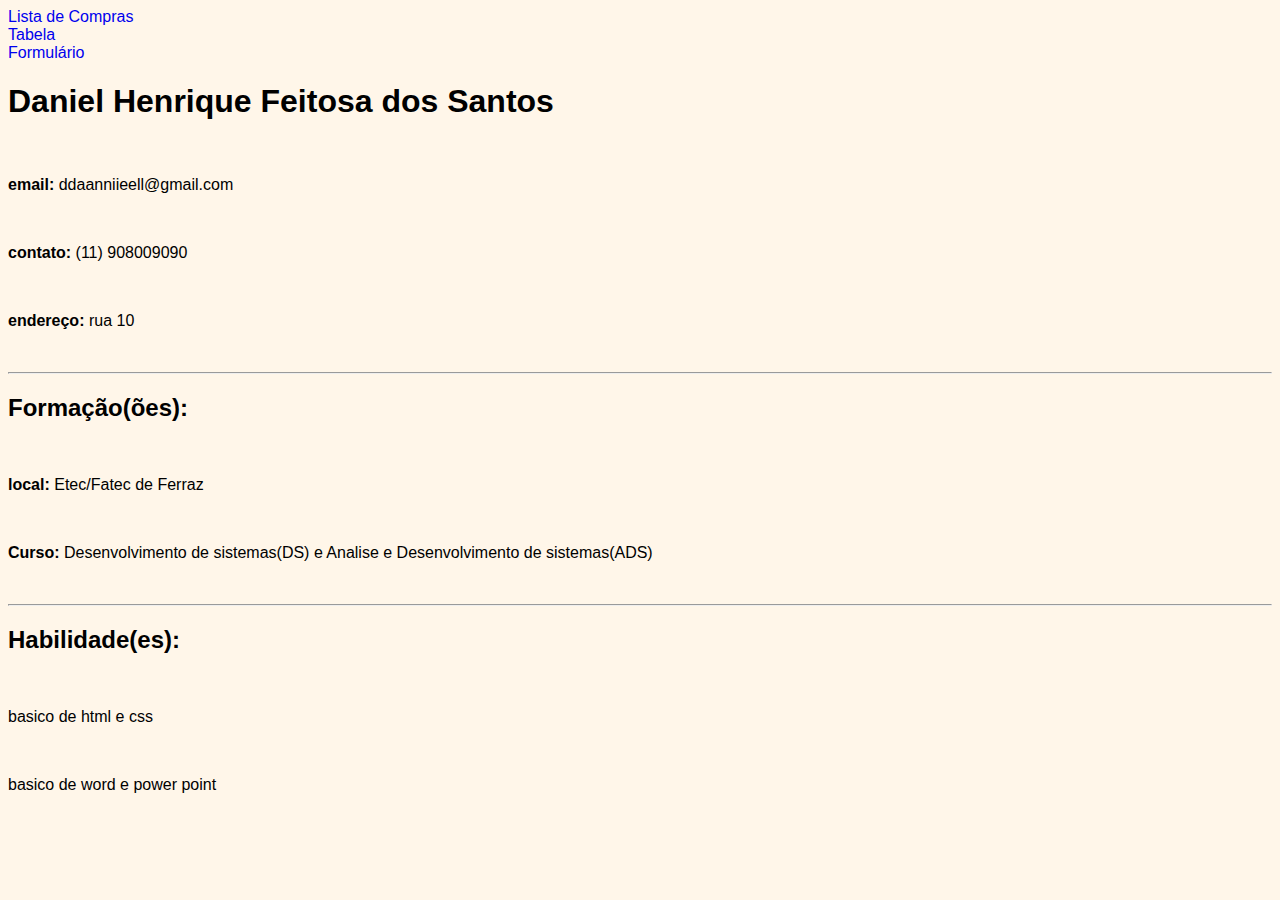
<file: index.html>
<!DOCTYPE html>
<html lang="en">
<head>
    <meta charset="UTF-8">
    <meta http-equiv="X-UA-Compatible" content="IE=edge">
    <meta name="viewport" content="width=device-width, initial-scale=1.0">
    <link rel="stylesheet" href="./style.css">
    <title>Meu Curriculo</title>
</head>
<body>
    <a href="./listaDeExercicios.html">Lista de Compras</a><br>
    <a href="./tabela.html">Tabela</a><br>
    <a href="./Formulário.html">Formulário</a> <br>

    <h1 class="nominho">Daniel Henrique Feitosa dos Santos</h1>
    <br>
    <p><b>email:</b> ddaanniieell@gmail.com</p>
    <br>
    <p><b>contato:</b> (11) 908009090</p>
    <br>
    <p><b>endereço:</b> rua 10</p>
    <br>
    <hr>
    <h2>Formação(ões):</h2>
    <br>
    <p><b>local:</b> Etec/Fatec de Ferraz</p>
    <br>
    <p><b>Curso:</b> Desenvolvimento de sistemas(DS) e Analise e Desenvolvimento de sistemas(ADS)</p>
    <br>
    <hr>
    <h2>Habilidade(es):</h2>
    <br>
    <p>basico de html e css</p>
    <br>
    <p>basico de word e power point</p>
    <br>
</body>
</html>
</file>
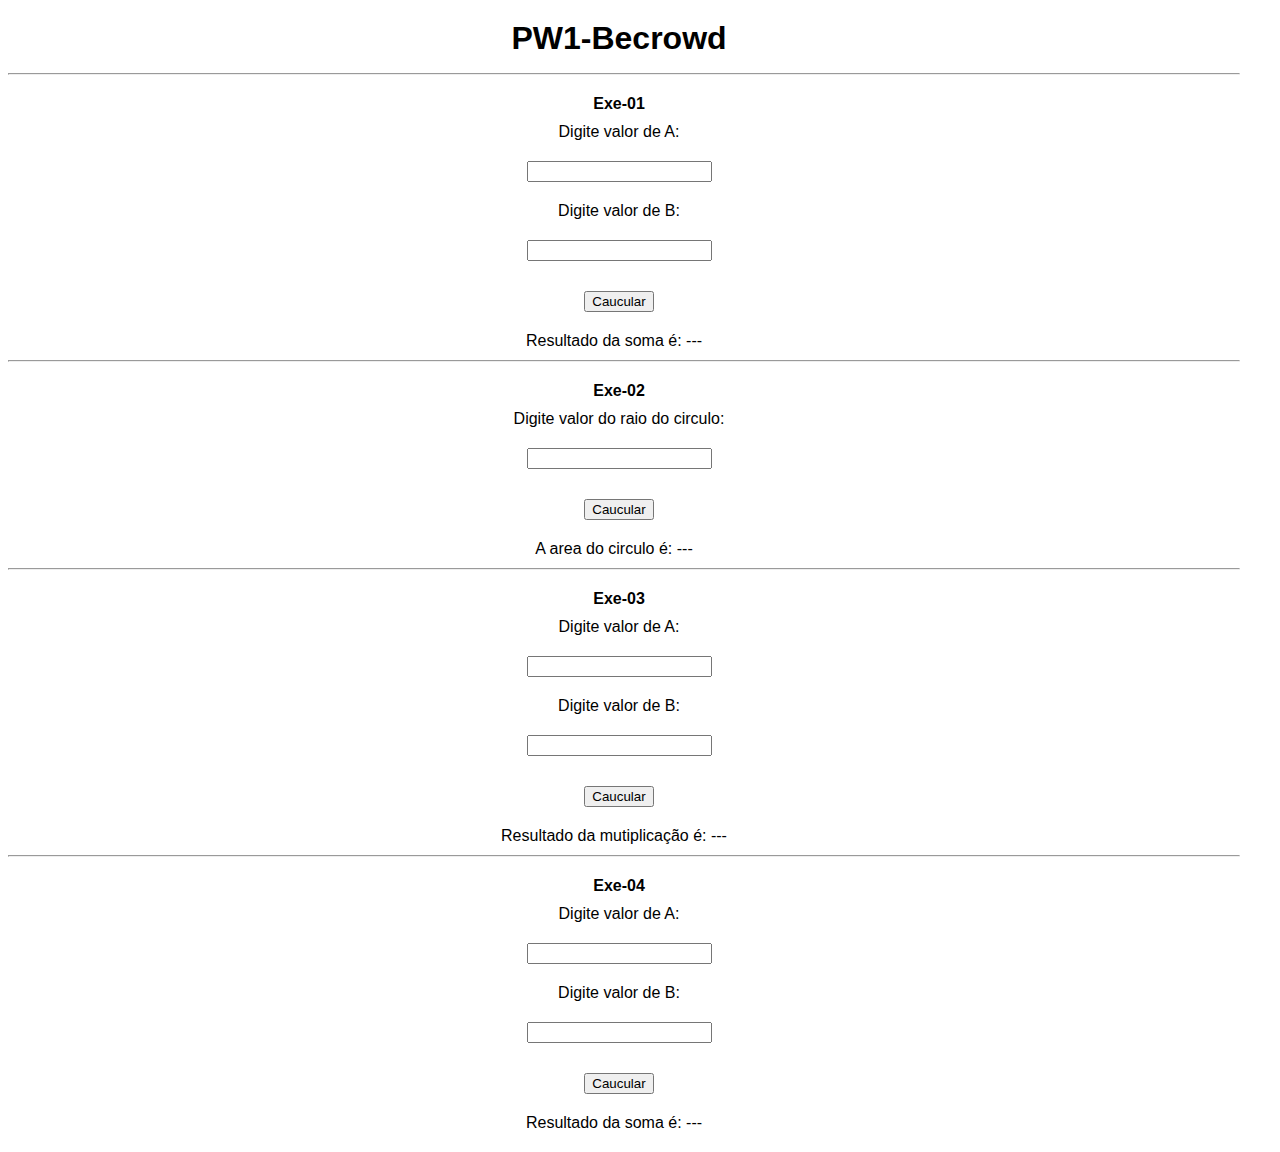
<file: becrowd/index.html>
<!DOCTYPE html>
<html lang="pt-br">
<head>
    <meta charset="UTF-8">
    <meta name="viewport" content="width=device-width, initial-scale=1.0">
    <script src="./script.js"></script>
    <link rel="stylesheet" href="./style.css">
    <link href="https://cdn.jsdelivr.net/npm/bootstrap@5.3.8/dist/css/bootstrap.min.css" rel="stylesheet" integrity="sha384-sRIl4kxILFvY47J16cr9ZwB07vP4J8+LH7qKQnuqkuIAvNWLzeN8tE5YBujZqJLB" crossorigin="anonymous">
    <title>1001b</title>
    
</head>
<body>
    <div>
        <div class="titlo"><h1>PW1-Becrowd</h1></div>

        <hr>
        <div class="exe"><h4>Exe-01</h4></div>
        <div>
            <p>Digite valor de A:</p>
            <input class="valor-A" type="text">
        </div>

        <div>
            <p>Digite valor de B:</p>
            <input class="valor-B" type="text">
        </div>
        <div>
            <button class="btn btn-dark" onclick="mostrar01()">Caucular</button>
        </div>
        <div><p>Resultado da soma é: <span class="resul">---</span></p></div>

        <hr>

        <div class="exe"><h4>Exe-02</h4></div>
        <div>
            <p>Digite valor do raio do circulo:</p>
            <input class="valor-raio" type="text">
        </div>
        <div><p></p></div>
        <div>
            <button class="btn btn-dark" onclick="mostrar02()">Caucular</button>
        </div>
        <div><p>A area do circulo é: <span class="resul1">---</span></p></div>

        <hr>

         <div class="exe"><h4>Exe-03</h4></div>
        <div>
            <p>Digite valor de A:</p>
            <input class="valor-1" type="text">
        </div>

        <div>
            <p>Digite valor de B:</p>
            <input class="valor-2" type="text">
        </div>
        <div>
            <button class="btn btn-dark" onclick="mostrar03()">Caucular</button>
        </div>
        <div><p>Resultado da mutiplicação é: <span class="resul2">---</span></p></div>

        <hr>

        <div class="exe"><h4>Exe-04</h4></div>
        <div>
            <p>Digite valor de A:</p>
            <input class="valor-01" type="text">
        </div>

        <div>
            <p>Digite valor de B:</p>
            <input class="valor-02" type="text">
        </div>
        <div>
            <button class="btn btn-dark" onclick="mostrar04()">Caucular</button>
        </div>
        <div><p>Resultado da soma é: <span class="resul3">---</span></p></div>

    </div>
</body>
</html>
</file>
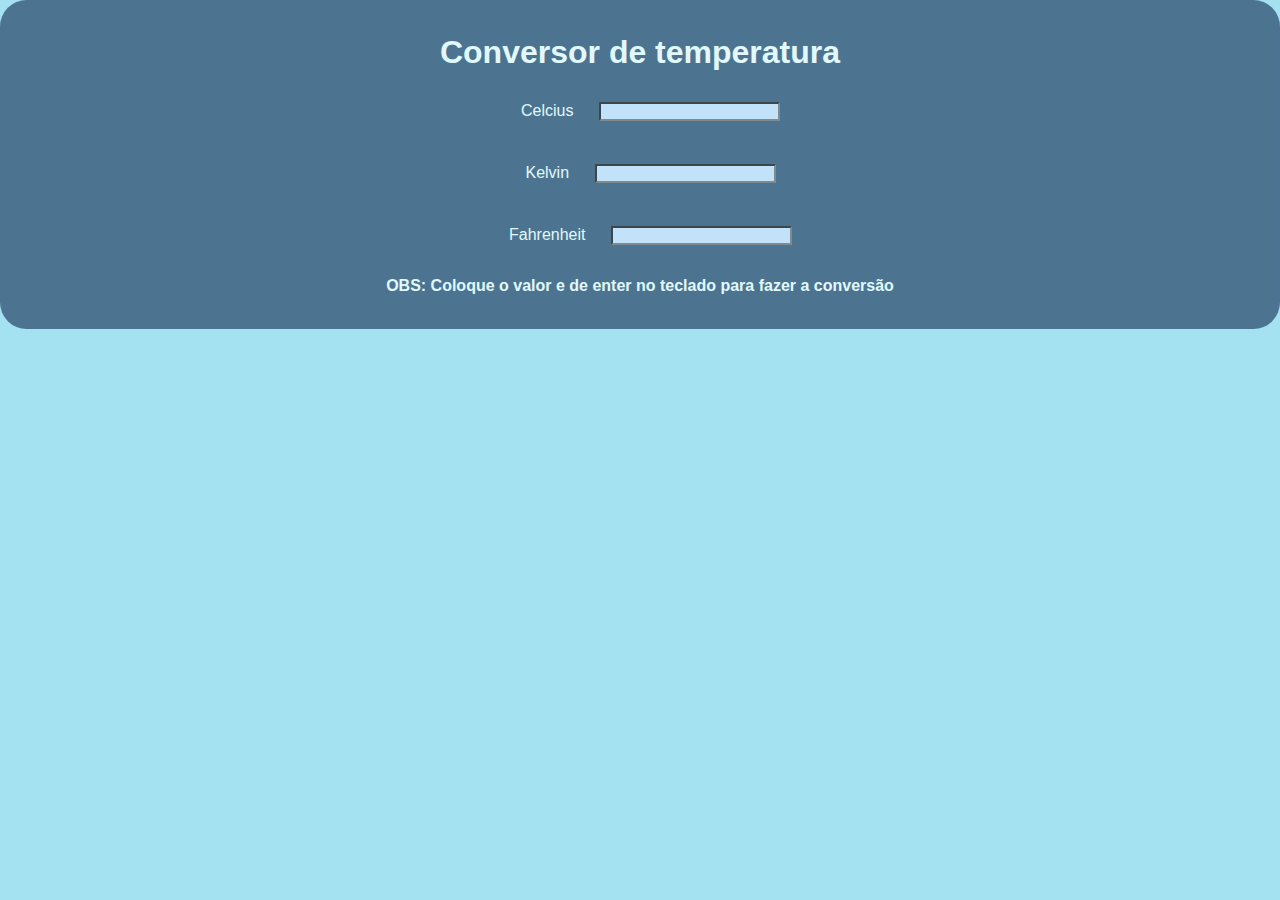
<file: convertor de temperatura/index.html>
<!DOCTYPE html>
<html lang="en">

<head>
    <meta charset="UTF-8">
    <meta name="viewport" content="width=device-width, initial-scale=1.0">
    <link rel="stylesheet" href="style.css">
    <title>Conversor de temperatura</title>
</head>

<body>
    <div class="conteiner">
<div class="life">

    <div>    
        <h1 class="ht1">Conversor de temperatura</h1>
    </div>
    <div class="box1">
        <label class="fafa1" for="celso" name="celso">Celcius</label>
        <input type="number" class="celso" onchange="celcius()">
    </div>
    <div class="box2">
        <label class="fafa1" for="kevin" name="kevin">Kelvin</label>
        <input type="number" class="kevin" onchange="Kelvin()">
    </div>
    <div class="box3">
        <label class="fafa1" for="fafa" name="fafa">Fahrenheit</label>
        <input type="number" class="fafa" onchange="FaFa()">
    </div>
    <div>
            <h4 class="ht2">OBS: Coloque o valor e de enter no teclado para fazer a conversão</h4>
    </div>
    </div>

    </div>
</body>
<script src="./script.js" ></script>

</html>
</file>
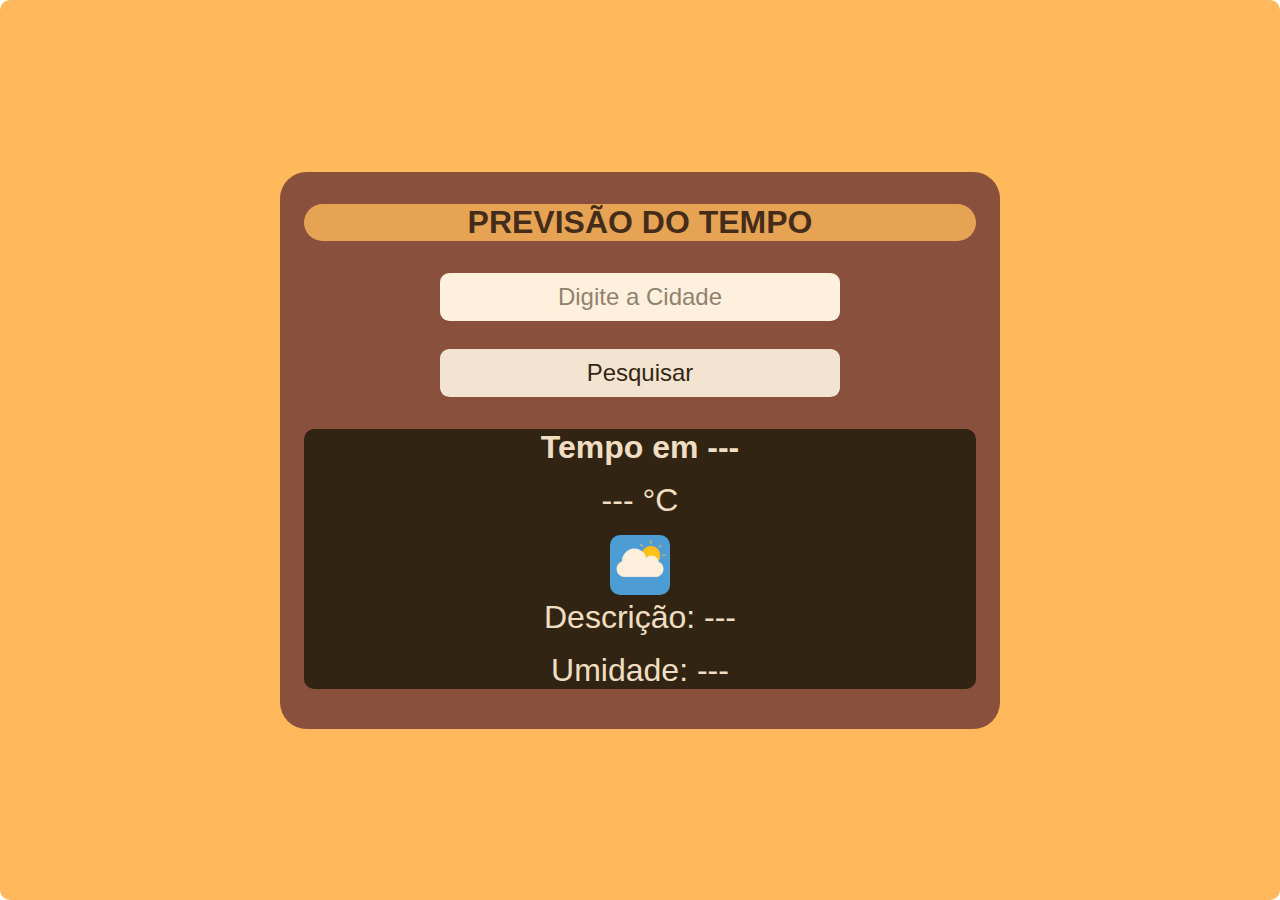
<file: previsão do tempo/index.html>
<!DOCTYPE html>
<html lang="pt-br">
<head>
    <meta charset="UTF-8">
    <meta name="viewport" content="width=device-width, initial-scale=1.0">
    <title>Previsão do tempo</title>
    <link rel="stylesheet" href="style.css">
    <script src="./script.js"></script>
</head>
<body>
    <div class="principal" >
        <div class="caixa-maior" >
                <h1 class="titulo" >Previsão do tempo</h1>
                <input class="input-cidade" type="text" placeholder="Digite a Cidade">
                <button class="pesquisar" onclick="clique()" >Pesquisar</button>
            <div class="caixinha"> 
                <div class="tempo-graus">
                    <h2 class="cidad">Tempo em <span class="nome-cidade">---</span></h2>
                    <p class="temp"><span class="graus">---</span> °C</p>
                </div>

                <div class="img-descricao-umidade">
                    <img id="icon" src="./img/OIP-removebg-preview.png">
                    <p class="desc">Descrição: <span class="des">---</span></p>
                    <p class="umid">Umidade: <span class="umi">---</span></p>
                </div>
            </div> 
        </div>
    </div>
</body>
</html>
</file>
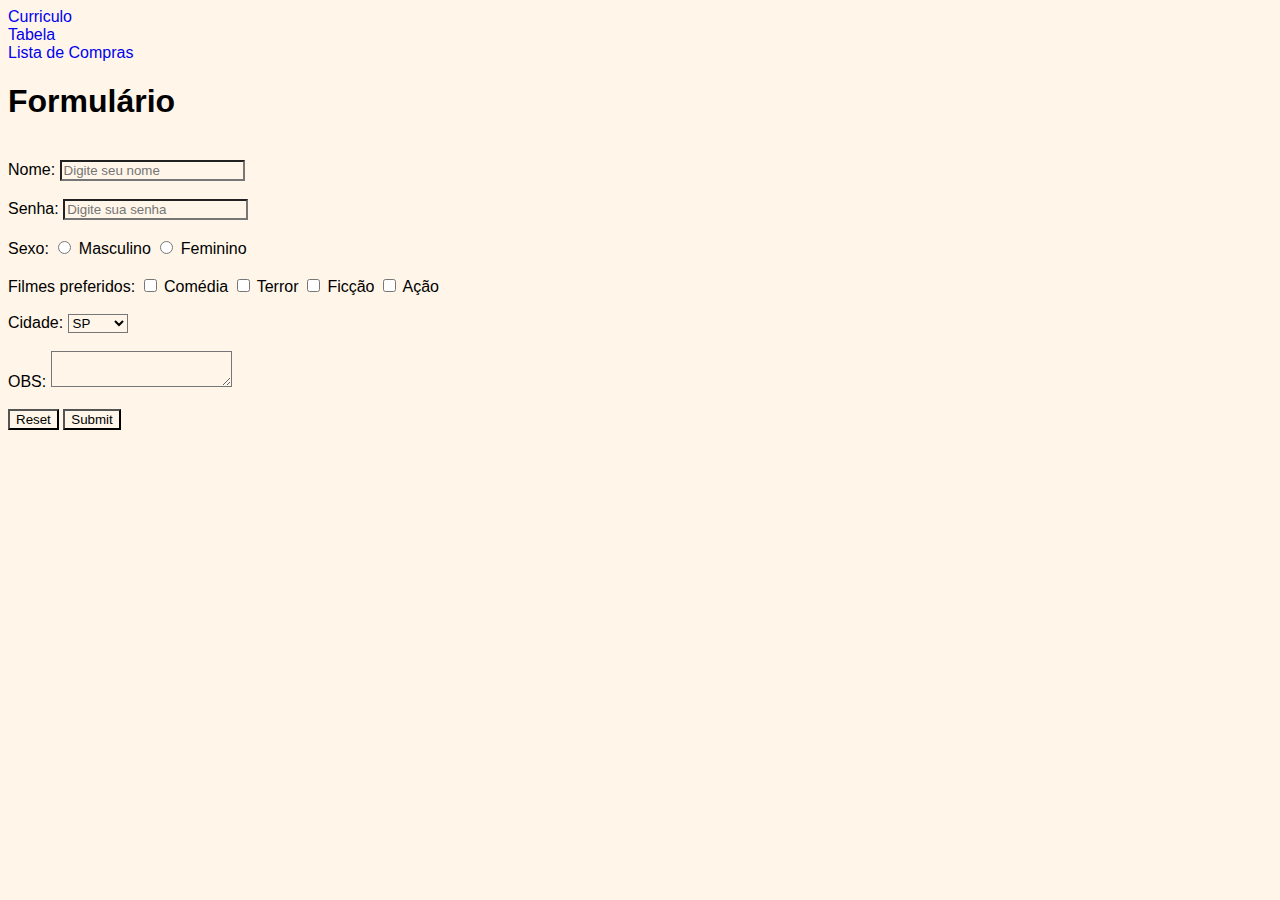
<file: Formulário.html>
<!DOCTYPE html>
<html lang="pt-br">
<head>
    <meta charset="UTF-8">
    <meta http-equiv="X-UA-Compatible" content="IE=edge">
    <meta name="viewport" content="width=device-width, initial-scale=1.0">
    <title>Document</title>
    <link rel="stylesheet" href="style.css">
<body>
    <a href="./index.html">Curriculo</a><br>
    <a href="./tabela.html">Tabela</a> <br>
    <a href="./listaDeExercicios.html">Lista de Compras</a> <br>
    <h1 class="nominho">Formulário</h1>
    
<br>
    <form>
       Nome: <input type:text placeholder="Digite seu nome"> <br> 
       <br>
       Senha: <input type= password placeholder="Digite sua senha"> <br>
       <br>
       Sexo: <input type="radio" id="Masculino" name="ino" value="Masculino">
       <label for="Masculino">Masculino</label>
       <input type="radio" id="Feminino" name="ino" value="Feminino">
       <label for="Feminino">Feminino</label> <br>
       <br>
       Filmes preferidos: <input type="checkbox" id="Comédia" value="Comédia">
       <label for="Comédia">Comédia</label>
       <input type="checkbox" id="Terror" value="Terror">
       <label for="Terror">Terror</label>
       <input type="checkbox" id="Ficção" value="Ficção">
       <label for="Ficção">Ficção</label>
       <input type="checkbox" id="Ação" value="Ação">
       <label for="Ação">Ação</label><br>
       <br>
       Cidade: <select>
         <option>SP</option> 
         <option>FV</option> 
         <option>Poá</option> 
         <option>Mogi</option>
         <option>Kemel</option>
    </select> <br>
         <br>
         OBS: <textarea> </textarea><br>
         <br>
         <input type="Reset" name="Reset">
         <input type="submit" name="Enviar">
    </form>
</body>
</html>
</file>
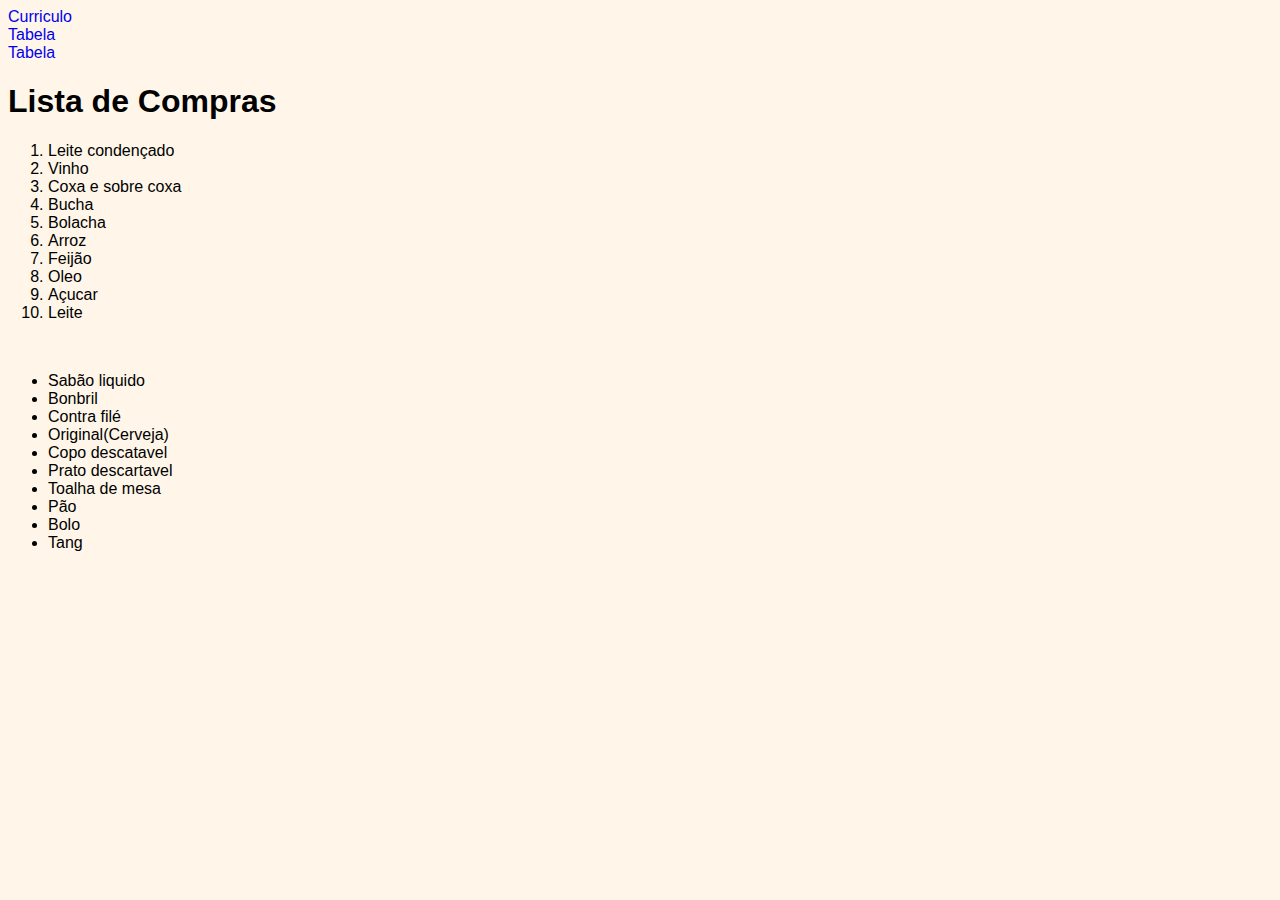
<file: listaDeExercicios.html>
<!DOCTYPE html>
<html lang="en">
<head>
    <meta charset="UTF-8">
    <meta http-equiv="X-UA-Compatible" content="IE=edge">
    <meta name="viewport" content="width=device-width, initial-scale=1.0">
    <link rel="stylesheet" href="style.css">
    <title>Lista de Compras</title>
</head>
<body>
    <a href="./index.html">Curriculo</a><br>
    <a href="./tabela.html">Tabela</a><br>
    <a href="./Formulário.html">Tabela</a> <br>

    <H1 class="nominho">Lista de Compras</H1>

    <div>
        
        <ol>
            <li>Leite condençado</li>
            <li>Vinho</li>
            <li>Coxa e sobre coxa</li>
            <li>Bucha</li>
            <li>Bolacha</li>
            <li>Arroz</li>
            <li>Feijão</li>
            <li>Oleo</li>
            <li>Açucar</li>
            <li>Leite</li>
        </ol>


        </div>

        <br>

        <div>
        
            <ul>
                <li>Sabão liquido</li>
                <li>Bonbril</li>
                <li>Contra filé</li>
                <li>Original(Cerveja)</li>
                <li>Copo descatavel</li>
                <li>Prato descartavel</li>
                <li>Toalha de mesa</li>
                <li>Pão</li>
                <li>Bolo</li>
                <li>Tang</li>
            </ul>
    
    
            </div>
            
</body>
</html>
</file>
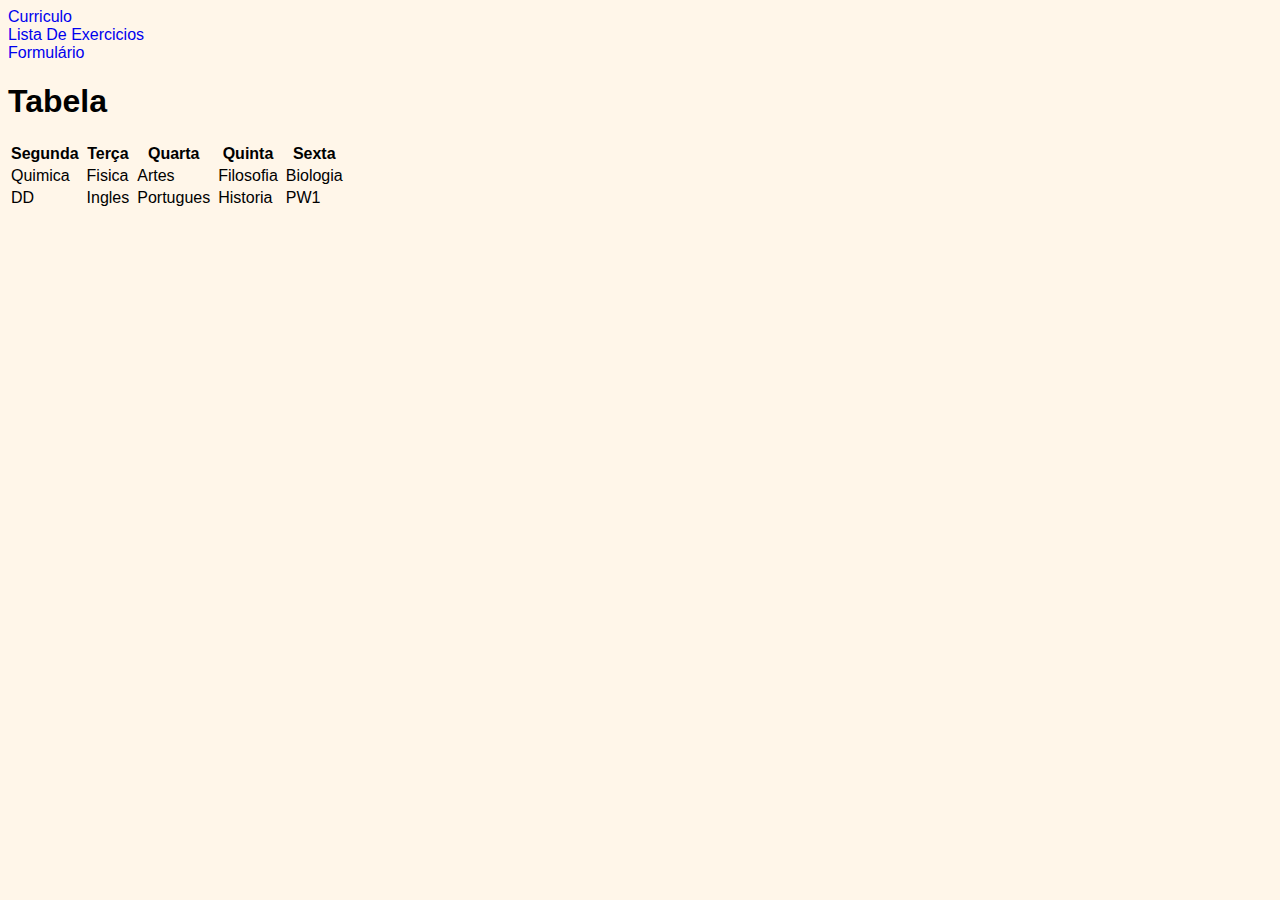
<file: tabela.html>
<!DOCTYPE html>
<html lang="en">
<head>
    <meta charset="UTF-8">
    <meta http-equiv="X-UA-Compatible" content="IE=edge">
    <meta name="viewport" content="width=device-width, initial-scale=1.0">
    <link rel="stylesheet" href="style.css">
    <title>Tabela</title>
</head>
<body>
    <a href="./index.html">Curriculo</a><br>
    <a href="./listaDeExercicios.html">Lista De Exercicios</a><BR>
    <a href="./Formulário.html">Formulário</a> <br>

    <h1 class="nominho">Tabela</h1>
    
    <div>
                
        <table>
            <tr>
                <th>Segunda</th>
                <th></th>
                <th>Terça</th>
                <th></th>
                <th>Quarta</th>
                <th></th>
                <th>Quinta</th>
                <th></th>
                <th>Sexta</th>
            </tr>
            
            <tr>
                <td>Quimica</td>
                <td></td>
                <td>Fisica</td>
                <td></td>
                <td>Artes</td>
                <td></td>
                <td>Filosofia</td>
                <td></td>
                <td>Biologia</td>

            </tr>
            
            <tr>
                <td>DD</td>
                <td></td>
                <td>Ingles</td>
                <td></td>
                <td>Portugues</td>
                <td></td>
                <td>Historia</td>
                <td></td>
                <td>PW1</td>

            </tr>
        
           

        </table>

    </div>

    
</body>
</html>
</file>
<file: style.css>
*{

    font-family: 'Segoe UI', Tahoma, Geneva, Verdana, sans-serif;
    background-color: rgb(255, 246, 233);
    text-decoration: dotted;

}

.box{

    text-decoration: none;
    text-align: center;
    color: rgb(71, 44, 3);

}

.box :hover{

    color: rgb(197, 127, 22);

} 

.box a:hover{

    color: rgb(255, 72, 0);

} 

.titulo{

    margin: 30px;
    font-style: none;
    color: rgb(78, 53, 5);
    text-align: center;

}
</file>
<file: becrowd/style.css>
*{

    font-family: 'Segoe UI', Tahoma, Geneva, Verdana, sans-serif;
    margin-top: 10px;
    margin-bottom: 10px;
    margin-right: 10px;
    text-align: center;


}

.titlo{

    border-bottom-width: 2px;
    margin-bottom: 1rem;
}

.exe{

    margin-top: 20px;
}
</file>
<file: convertor de temperatura/style.css>
*{
    padding: 0px;
    margin: 0px;
    text-align: center;
    font-family: Verdana, Geneva, Tahoma, sans-serif;
    background-color: rgb(165, 226, 241);

}

.life{
    background-color: rgb(54, 89, 122);
    text-align: center;
    justify-content: flex-start;
    opacity: 0.8;
    padding: 1.5rem;
    border-radius: 20pt;
}

.ht1, .ht2{
    background-color: rgb(54, 89, 122);
    color: azure;
    margin-top: 10px;
    margin-bottom: 10px;
}


.box1, .box2,.box3,.box4,.fafa1{

    background-color: rgb(54, 89, 122);
    color: azure;
    padding: 1.339rem;   
    text-align: center; 
}

.fafa,.kevin,.celso{
    background-color: rgb(200, 227, 252);
}
</file>
<file: previsão do tempo/style.css>
*{
    margin: 0;
    padding: 0;
    box-sizing: border-box;
    border-radius: 10px;
}

.principal{
    display: flex;
    justify-content: center;
    align-items: center;
    background-color:rgb(255, 184, 91);
    height: 100vh;
    width: 100vw;
    text-align: center;
}

.caixa-maior{
    background-color: rgb(109, 55, 55);
    width: 95%;
    max-width: 45rem;
    opacity: 0.8;
    padding: 1.5rem;
    border-radius: 20pt;
}

.titulo{
    text-transform: uppercase;
    text-align: center;
    font-family: 'Franklin Gothic Medium', 'Arial Narrow', Arial, sans-serif;
    background-color: rgb(255, 184, 91);
    opacity: 0.8;
    margin-bottom: 1.25rem;
    border-radius: 20pt;
    margin-top: 0.500rem;
    margin-bottom: 2rem;
}

.input-cidade, .pesquisar{
    border: none;
    outline: none;
    padding: 0.625rem;
    width: 400px;
    border-radius: 7pt;
    text-align: center;
    margin-bottom: 1.25rem;
    font-size: 1.5rem;
    font-family: 'Franklin Gothic Medium', 'Arial Narrow', Arial, sans-serif;
    text-align: center;
}

.pesquisar{

    margin-top: 0.500rem;
    margin-bottom: 2rem;

}

.pesquisar:hover{
    border-radius: 5pt;
    border: none;
    height: 47px;
    background-color: rgb(255, 184, 91);
}

.pesquisar:active{
    border-radius: 10pt;
    border: none;
    height: 50px;
    background-color: rgb(146, 83, 0);
}

.caixinha{

    font-family: 'Franklin Gothic Medium', 'Arial Narrow', Arial, sans-serif;
    background-color: black;
    color: #eee7de;
    
}

.cidad, .temp, .desc, .umid{

    font-size: 2rem;
    margin-bottom: 1rem;

}

#icon{

    height: 60px;
    
}
</file>
